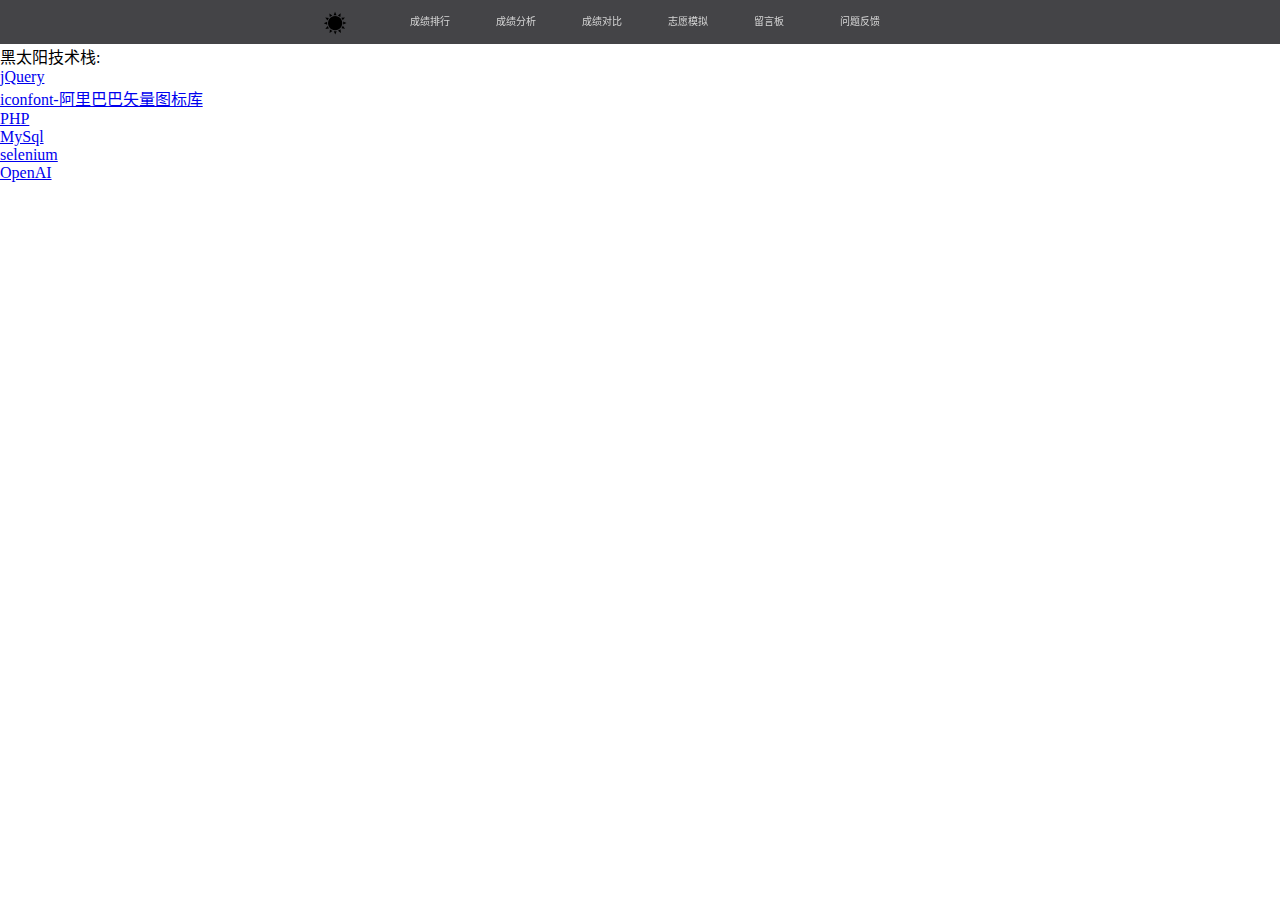
<file: index.html>
<!DOCTYPE html>
<html lang="zh-cn">
<head>
    <meta charset="UTF-8">
    <meta http-equiv="X-UA-Compatible" content="IE=edge">
    <meta name="viewport" content="width=device-width, initial-scale=1.0">
    <title>DarkSun</title>
    <link rel="stylesheet" href="css/iconfont.css">
    <link rel="stylesheet" href="css/index.css">
    <script src="https://apps.bdimg.com/libs/jquery/2.1.4/jquery.min.js"></script>
    <script src="js/dropdown.js"></script>
</head>
<body>
    <div class="header" id="header">
        <ul>
            <li><a href=""><i class="iconfont2">&#xe672;</i></a></li>
            <li class="header2"><a href="ranking.php">成绩排行</a></li>
            <li class="header2"><a href="grade_analysis_index.php">成绩分析</a></li>
            <li class="header2"><a href="comparison.html">成绩对比</a></li>
            <li class="header2"><a href="volunteer.html">志愿模拟</a></li>
            <li class="header2"><a href="#">留言板</a></li>
            <li class="header2"><a href="#">问题反馈</a></li>
            <li id="dropdown-button" class="header1"><a href="#"><i class="iconfont" onclick="dropdown()">&#xe68c;</i></a></li>
        </ul>
    </div>
    <div class="mydropdown" id = "mydropdown">
        <ul>
            <li class="dropdown-top"><a href="ranking.php">成绩排行</a></li>
            <li class="dropdown-a"><a href="grade_analysis_index.php">成绩分析</a></li>
            <li class="dropdown-a"><a href="comparison.html">成绩对比</a></li>
            <li class="dropdown-a"><a href="volunteer.html">志愿模拟</a></li>
            <li class="dropdown-a"><a href="#">留言板</a></li>
            <li class="dropdown-a"><a href="#">问题反馈</a></li>
        </ul>
    </div>
    <div class="top">
        <p>黑太阳技术栈:</p>
        <p><a href="https://jquery.com/">jQuery</a></p>
        <p><a href="https://www.iconfont.cn/">iconfont-阿里巴巴矢量图标库</a></p>
        <p><a href="https://www.php.net/">PHP</a></p>
        <p><a href="https://www.mysql.com/cn/">MySql</a></p>
        <p><a href="https://www.selenium.dev/zh-cn/">selenium</a></p>
        <p><a href="https://openai.com">OpenAI</a></p>
        
    </div>
</body>
</html>
</file>
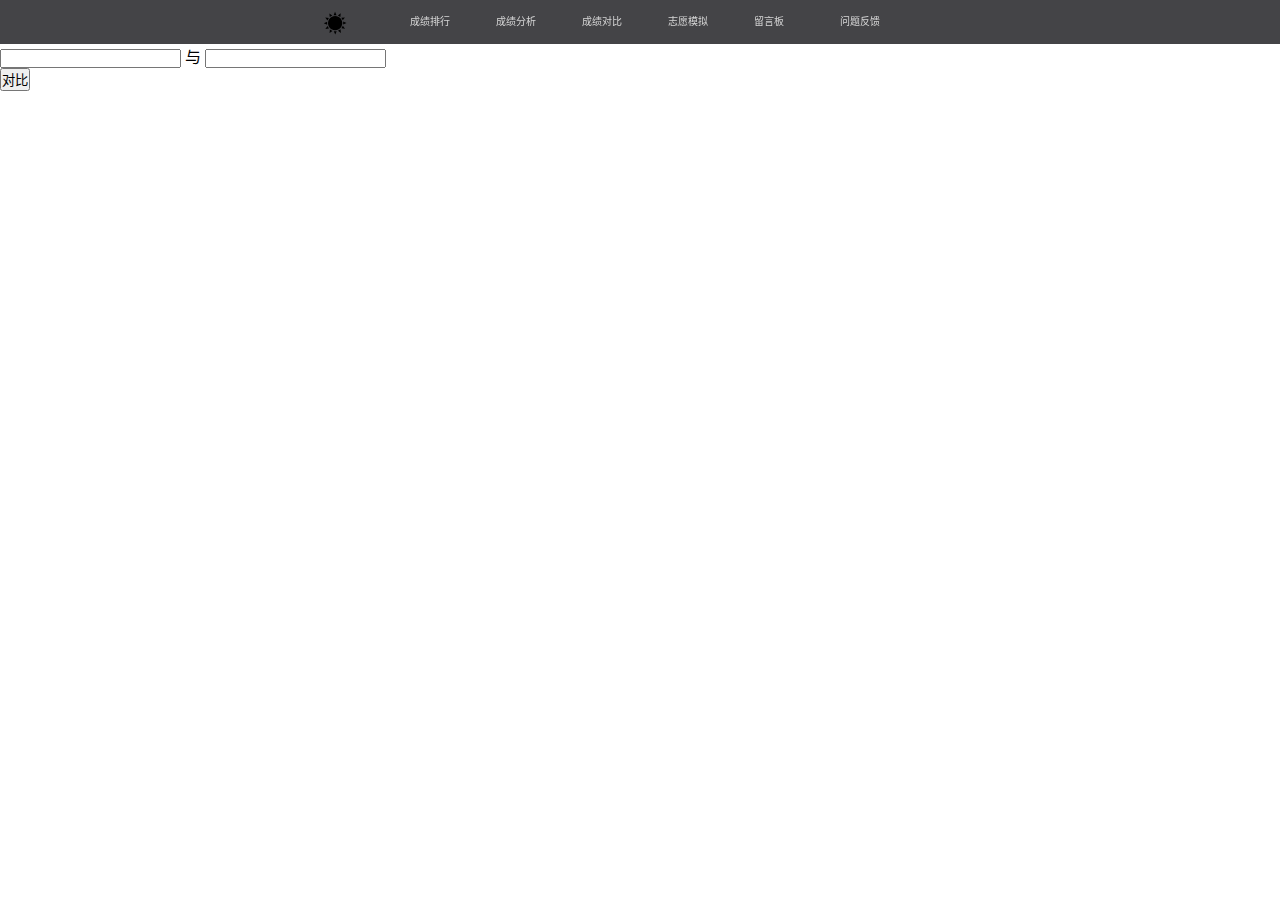
<file: comparison.html>
<!DOCTYPE html>
<html lang="zh-cn">
<head>
    <meta charset="UTF-8">
    <meta http-equiv="X-UA-Compatible" content="IE=edge">
    <meta name="viewport" content="width=device-width, initial-scale=1.0">
    <title>成绩对比系统</title>
    <link rel="stylesheet" href="css/iconfont.css">
    <link rel="stylesheet" href="css/index.css">
    <script src="https://apps.bdimg.com/libs/jquery/2.1.4/jquery.min.js"></script>
    <script src="js/dropdown.js"></script>
</head>
<body>
    <div class="header" id="header">
        <ul>
            <li><a href=""><i class="iconfont2">&#xe672;</i></a></li>
            <li class="header2"><a href="ranking.php">成绩排行</a></li>
            <li class="header2"><a href="grade_analysis_index.php">成绩分析</a></li>
            <li class="header2"><a href="comparison.html">成绩对比</a></li>
            <li class="header2"><a href="volunteer.html">志愿模拟</a></li>
            <li class="header2"><a href="#">留言板</a></li>
            <li class="header2"><a href="#">问题反馈</a></li>
            <li id="dropdown-button" class="header1"><a href="#"><i class="iconfont" onclick="dropdown()">&#xe68c;</i></a></li>
        </ul>
    </div>
    <div class="mydropdown" id = "mydropdown">
        <ul>
            <li class="dropdown-top"><a href="ranking.php">成绩排行</a></li>
            <li class="dropdown-a"><a href="grade_analysis_index.php">成绩分析</a></li>
            <li class="dropdown-a"><a href="comparison.html">成绩对比</a></li>
            <li class="dropdown-a"><a href="volunteer.html">志愿模拟</a></li>
            <li class="dropdown-a"><a href="#">留言板</a></li>
            <li class="dropdown-a"><a href="#">问题反馈</a></li>
        </ul>
    </div>
    <div class="top" id="top">
        <form action="comparison.php" method="post">
            <p><input type="text" name="name1"> 与 <input type="text" name="name2"></p>
            <input type="submit" value="对比">
        </form>
    </div>

    
</body>
</html>
</file>
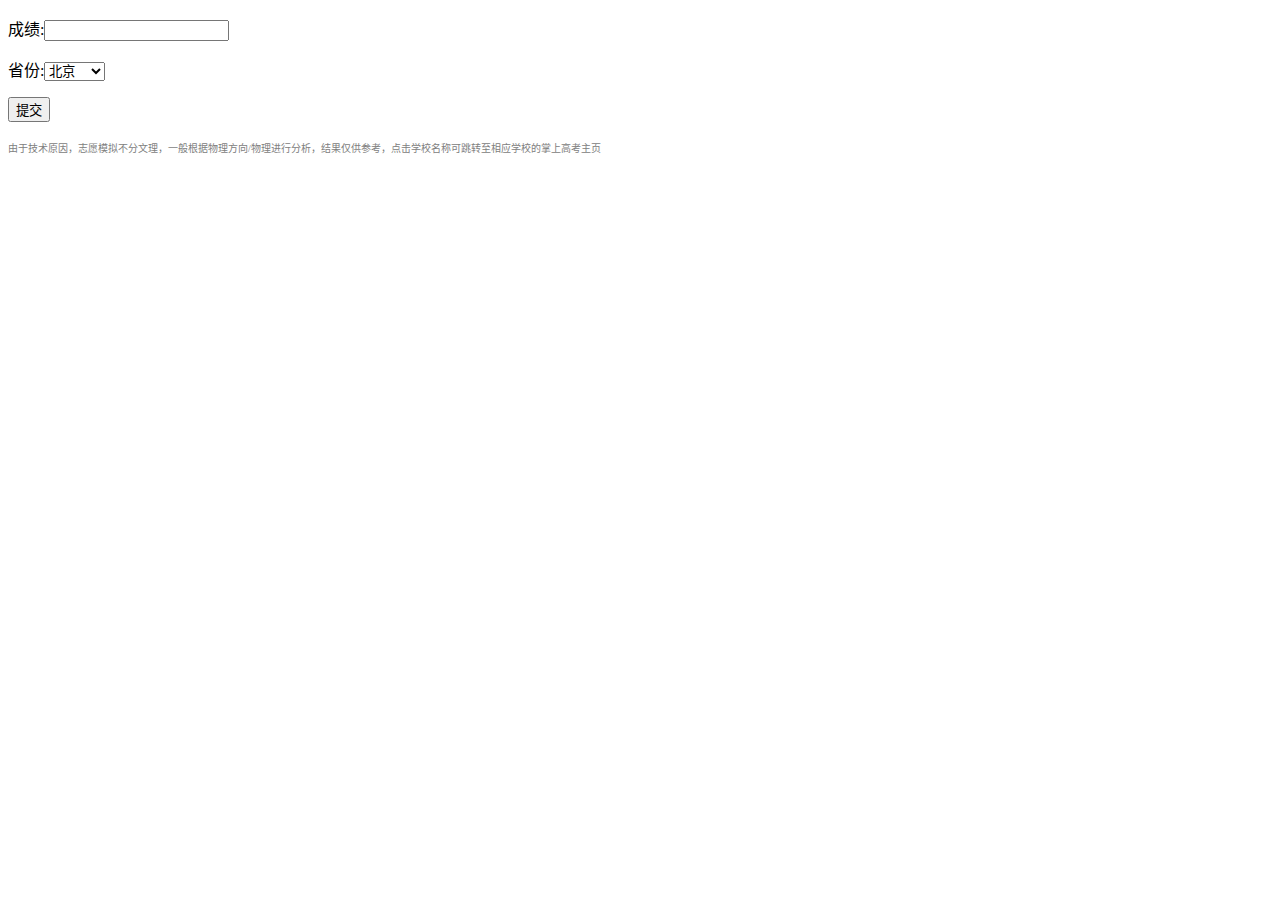
<file: test.html>
<!DOCTYPE html>
<html lang="zh-cn">
<head>
    <meta charset="UTF-8">
    <meta name="viewport" content="width=device-width, initial-scale=1.0">
    <title>志愿模拟</title>
    <script src="https://apps.bdimg.com/libs/jquery/2.1.4/jquery.min.js"></script>
    <script>
        let regex = /(\D+)(\d+)/; 
        let matches = regex.exec('ss3');
        alert(matches[1])
    </script>
    <script src="js/volunteer.js"></script>
</head>
<body>
    <form action="volunteer.php" method="get">
        <p>成绩:<input type="text" id="grade"></p>
        <p>省份:<select name="province" id="province">
            <option value="北京">北京</option>
            <option value="天津">天津</option>
            <option value="河北">河北</option>
            <option value="山西">山西</option>
            <option value="内蒙古">内蒙古</option>
            <option value="辽宁">辽宁</option>
            <option value="吉林">吉林</option>
            <option value="黑龙江">黑龙江</option>
            <option value="上海">上海</option>
            <option value="江苏">江苏</option>
            <option value="浙江">浙江</option>
            <option value="安徽">安徽</option>
            <option value="福建">福建</option>
            <option value="江西">江西</option>
            <option value="山东">山东</option>
            <option value="河南">河南</option>
            <option value="湖北">湖北</option>
            <option value="湖南">湖南</option>
            <option value="广东">广东</option>
            <option value="广西">广西</option>
            <option value="海南">海南</option>
            <option value="重庆">重庆</option>
            <option value="四川">四川</option>
            <option value="贵州">贵州</option>
            <option value="云南">云南</option>
            <option value="西藏">西藏</option>
            <option value="陕西">陕西</option>
            <option value="甘肃">甘肃</option>
            <option value="青海">青海</option>
            <option value="宁夏">宁夏</option>
            <option value="新疆">新疆</option>
        </select></p>
        <p><button type="submit">提交</button></p>
    </form>
    <p style="color:gray;"><font size="1">由于技术原因，志愿模拟不分文理，一般根据物理方向/物理进行分析，结果仅供参考，点击学校名称可跳转至相应学校的掌上高考主页</font></p>

</body>
</html>
</file>
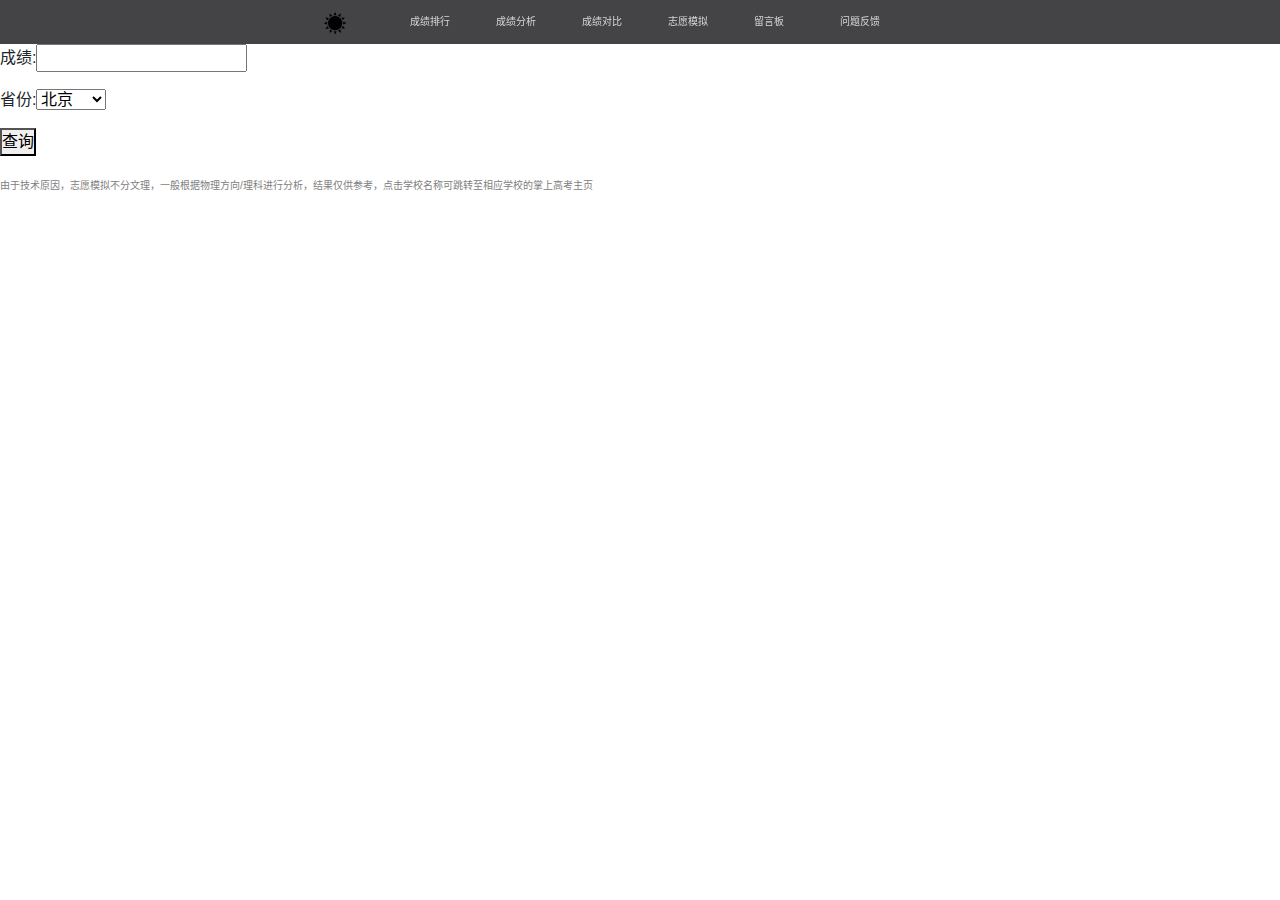
<file: volunteer.html>
<!DOCTYPE html>
<html lang="zh-cn">
<head>
    <meta charset="UTF-8">
    <meta name="viewport" content="width=device-width, initial-scale=1.0">
    <title>志愿模拟</title>
    <link rel="stylesheet" href="css/iconfont.css">
    <link rel="stylesheet" href="css/index.css">
    <script src="js/dropdown.js"></script>
    <script src="https://apps.bdimg.com/libs/jquery/2.1.4/jquery.min.js"></script>
    <script src="js/bootstrap.bundle.min.js"></script>
    <link rel="stylesheet" href="css/bootstrap.min.css">
    <script src="js/volunteer.js"></script>
</head>
<body>
    <div class="header" id="header">
        <ul>
            <li><a href=""><i class="iconfont2">&#xe672;</i></a></li>
            <li class="header2"><a href="ranking.php">成绩排行</a></li>
            <li class="header2"><a href="grade_analysis_index.php">成绩分析</a></li>
            <li class="header2"><a href="comparison.html">成绩对比</a></li>
            <li class="header2"><a href="volunteer.html">志愿模拟</a></li>
            <li class="header2"><a href="#">留言板</a></li>
            <li class="header2"><a href="#">问题反馈</a></li>
            <li id="dropdown-button" class="header1"><a href="#"><i class="iconfont" onclick="dropdown()">&#xe68c;</i></a></li>
        </ul>
    </div>
    <div class="mydropdown" id = "mydropdown">
        <ul>
            <li class="dropdown-top"><a href="ranking.php">成绩排行</a></li>
            <li class="dropdown-a"><a href="grade_analysis_index.php">成绩分析</a></li>
            <li class="dropdown-a"><a href="comparison.html">成绩对比</a></li>
            <li class="dropdown-a"><a href="volunteer.html">志愿模拟</a></li>
            <li class="dropdown-a"><a href="#">留言板</a></li>
            <li class="dropdown-a"><a href="#">问题反馈</a></li>
        </ul>
    </div>
    <div class="top">
        <p>成绩:<input type="text" id="grade"></p>
    <p>省份:<select name="province" id="province">
        <option value="11">北京</option>
        <option value="12">天津</option>
        <option value="13">河北</option>
        <option value="14">山西</option>
        <option value="15">内蒙古</option>
        <option value="21">辽宁</option>
        <option value="22">吉林</option>
        <option value="23">黑龙江</option>
        <option value="31">上海</option>
        <option value="32">江苏</option>
        <option value="33">浙江</option>
        <option value="34">安徽</option>
        <option value="35">福建</option>
        <option value="36">江西</option>
        <option value="37">山东</option>
        <option value="41">河南</option>
        <option value="42">湖北</option>
        <option value="43">湖南</option>
        <option value="44">广东</option>
        <option value="45">广西</option>
        <option value="46">海南</option>
        <option value="50">重庆</option>
        <option value="51">四川</option>
        <option value="52">贵州</option>
        <option value="53">云南</option>
        <option value="61">陕西</option>
        <option value="62">甘肃</option>
        <option value="63">青海</option>
        <option value="64">宁夏</option>
        <option value="65">新疆</option>
        <option value="54">西藏</option>
    </select></p>
    <p><button onclick="student_info()">查询</button></p>
    <div class="panel-group" id="accordion" style="display: none;">
        <div class="panel panel-default">
            <div class="panel-heading">
                <h4 class="panel-title">
                    <a data-toggle="collapse" data-parent="#accordion" 
                    href="#collapseOne">
                    差不多
                    </a>
                </h4>
            </div>
            <div id="collapseOne" class="panel-collapse collapse in">
                <div class="panel-body" id="chabuduo">
                </div>
            </div>
            <div class="panel panel-default">
                <div class="panel-heading">
                    <h4 class="panel-title">
                        <a data-toggle="collapse" data-parent="#accordion" 
                        href="#collapseTwo">
                        有点悬
                        </a>
                    </h4>
                </div>
                <div id="collapseTwo" class="panel-collapse collapse in">
                    <div class="panel-body" id="youdianxuan">
                    </div>
                </div>
                <div class="panel panel-default">
                    <div class="panel-heading">
                        <h4 class="panel-title">
                            <a data-toggle="collapse" data-parent="#accordion" 
                            href="#collapseThr">
                            考不上
                            </a>
                        </h4>
                    </div>
                    <div id="collapseThr" class="panel-collapse collapse in">
                        <div class="panel-body" id="kaobushang">
                        </div>
                    </div>
                </div>
            </div>
        </div>
    </div>
    <p style="color:gray;"><font size="1">由于技术原因，志愿模拟不分文理，一般根据物理方向/理科进行分析，结果仅供参考，点击学校名称可跳转至相应学校的掌上高考主页</font></p>
    
    
</body>
</html>
    </div>
</file>
<file: css/iconfont.css>
@font-face {
  font-family: "iconfont"; /* Project id 4000070 */
  src: url('iconfont.woff2?t=1680834918579') format('woff2'),
       url('iconfont.woff?t=1680834918579') format('woff'),
       url('iconfont.ttf?t=1680834918579') format('truetype');
}

.iconfont {
  font-family: "iconfont" !important;
  font-size: 16px;
  font-style: normal;
  -webkit-font-smoothing: antialiased;
  -moz-osx-font-smoothing: grayscale;
}

.icon-caidan:before {
  content: "\e68c";
}

.icon-taiyang:before {
  content: "\e672";
}
.iconfont2 {
  font-family: "iconfont" !important;
  font-size: 23px;
  font-style: normal;
  -webkit-font-smoothing: antialiased;
  -moz-osx-font-smoothing: grayscale;
  color: black;
}
</file>
<file: css/index.css>
/*清除默认样式*/
* {
    margin: 0;
    padding: 0;
}

/*设置整个页面大小*/
.main {
    width: 100%;
    height: 4000px;
    background-color: #F2F2F2;
}

/*设置导航栏*/
.header {
    height: 44px;
    background-color: rgba(48, 48, 51, 0.9);
    width: 100%;
    display: flex;
    justify-content: center;
    position:fixed ;
    /*将导航栏固定*/
}

/*隐藏无序列表的"·"*/
.header ul {
    width: 632px;
    height: 100%;
    list-style: none;
    margin: 0;
    padding: 0;
    display: flex;
    justify-content: space-between;
    align-items: center;
}

/*设置li*/
.header ul li {
    width: 56px;
    height: 44px;
    line-height: 44px;
    float: left;
    font-family: "SF Pro SC", "HanHei SC", "SF Pro Text", "Myriad Set Pro", "SF Pro Icons", "PingFang SC", "Helvetica Neue", "Helvetica", "Arial", sans-serif;
    font-size: 10px;

}
.header ul li.header1{
    width: 30px;
}
.header ul a {
    /*去除项目下划线*/
    list-style: none;
    color: rgb(214, 214, 214);
    /*去除下划线*/
    text-decoration: none;
}

.header ul li i.iconfont{
    display: none; 
}
.mydropdown{
    display: none;
}
.top{
    padding-top: 44px;
}
.dropdown-top{
    margin-top: 50px;
}

@media  screen and (max-width: 768px) {
    .header ul {
        width: 99%;
        height: 100%;
        list-style: none;
        margin: 0;
        padding: 0;
        display: flex;
        justify-content: space-between;
        align-items: center;
        
    }
    .header ul li i.iconfont{
        display: block; 
    }
    .header2{
        display: none;
    }
    .dropdown-off{
        animation: fadeOutUp 0.5s ease-out;
    }
    .dropdown-on{
        animation-name: fadeInDown;
        animation-duration: 0.5s ;
      }
    #mydropdown{
        margin-top: 44px;
        position : absolute;
        width : 100%;
        height : 10000px;
        background-color: black;
    }
    #mydropdown ul li a{
        text-decoration: none;
        font-size: 30px;
        color: #F2F2F2;
    }
    #mydropdown ul li{
        margin-bottom: 20px;
    }
    .top{
        padding-top: 44px;
    }
      @keyframes fadeInDown {
        from {
          opacity: 0;
          transform: translate3d(0, -50%, 0);
        }
      
        to {
          opacity: 1;
          transform: none;
        }
      }
      @keyframes fadeOutUp {
        from {
          opacity: 1;
        }
      
        to {
          opacity: 0;
          transform: translate3d(0, -100%, 0);
        }
      }
      
      
}
</file>
